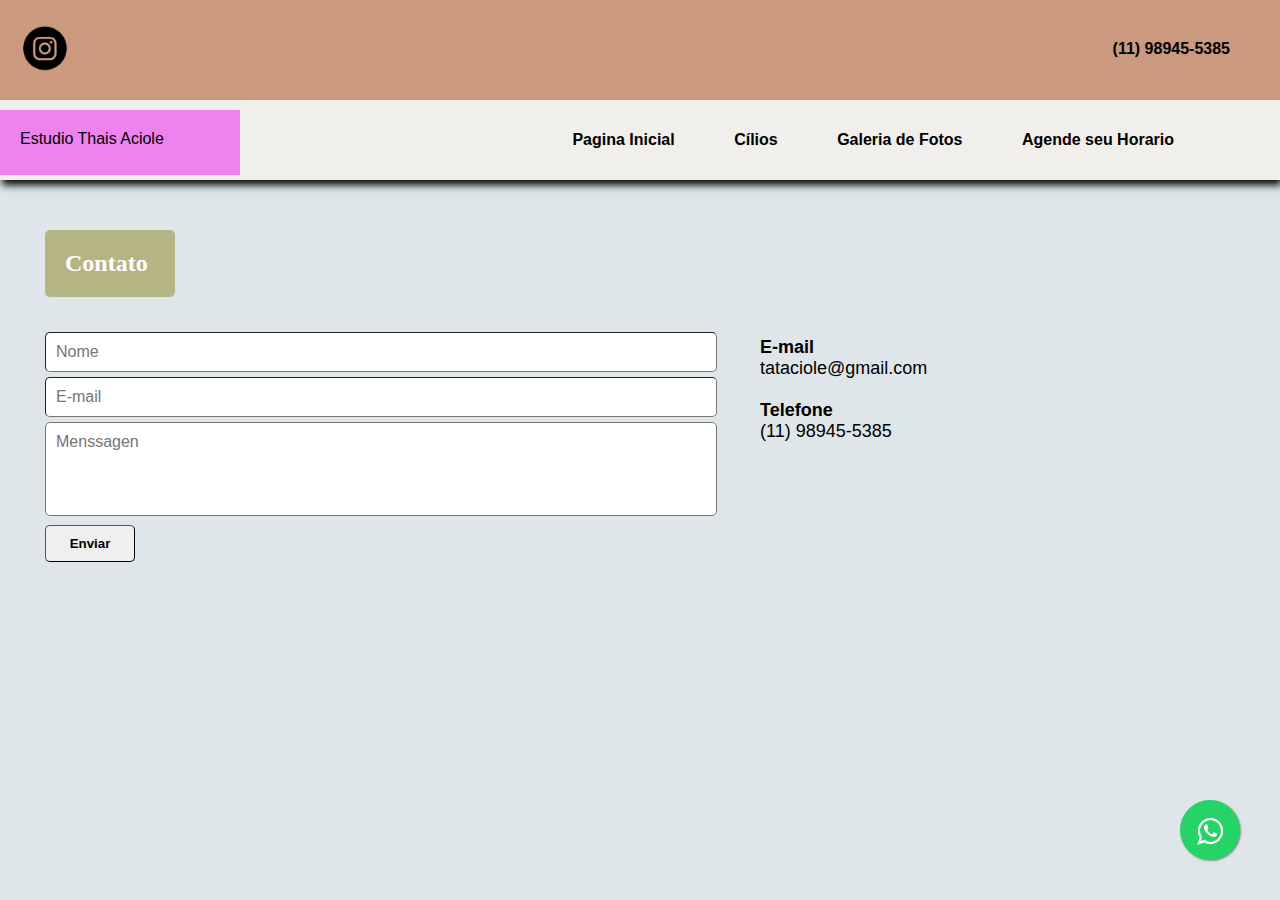
<file: contato.html>
<!DOCTYPE html>
<html lang="pt-br">
<head>
    <meta charset="UTF-8">
    <meta http-equiv="X-UA-Compatible" content="IE=edge">
    <meta name="viewport" content="width=device-width, initial-scale=1.0">
    <link rel="stylesheet" href="style.css">
    <script type="text/javascript" src="scripts.js"></script>
    <link rel="stylesheet" href="styleContato.css">
    <link rel="stylesheet" href="https://cdnjs.cloudflare.com/ajax/libs/font-awesome/4.5.0/css/font-awesome.min.css">
    <title>Contato</title>
</head>
<body>

    <header>
        <div class="header-inicio">
            <a href="https://www.instagram.com/thaisaciole_lashdesigner/" target="_blank"><img src="imagens/instagram.png" alt=""></a>
    
           <span class="tel" >  (11) 98945-5385</span>
        </div>
        <div class="navegacao">
            <p>Estudio Thais Aciole</p>
    
            <nav  id="menu" class="menu">
                <ul>
                    <li><a href="index.html">Pagina Inicial</a></li>
                    <li><a href="">Cílios</a></li>
                    <li><a href="fotos.html">Galeria de Fotos</a></li>
                    <li><a href="contato.html">Agende seu Horario</a></li>
                    <li onclick="abrirMenu()" class="tres-linhas" id="tres-linhas">&#9776</li>
                </ul>
            </nav>
        </div>
    </header>
    


    <h2 class="h2_contato">Contato</h2>

    <div container-contato-flex>
        <div class="div-formulario">
            <form class="formulario" action="https://api.staticforms.xyz/submit" method="POST">
                <input type="hidden" name="accessKey" value="aeec1b99-9f99-47bc-a7d0-149176a58e37">
                <input type="hidden" name="redirectTo" value="https://www.omelete.com.br">

               
                <input class="nome" type="text" name="name" placeholder="Nome">
                
                
                <input class="email" type="email" name="email" placeholder="E-mail">

                
            <textarea class="area-texto" name="message" id="" cols="30" rows="4" placeholder="Menssagen"></textarea>

            <button>Enviar</button>
            
            </form>

            <div class="contato-lateral">
                <p><strong>E-mail</strong></p>
                <p>tataciole@gmail.com</p>
                <br>
                <p><strong>Telefone</strong></p>
                <p>(11) 98945-5385</p>

            </div>
        </div>
    </div>   
    
    <a class="whatsapp-link" href="https://web.WhatsApp.com/send?phone=5511989455385" target="_blank">
        <i class="fa fa-whatsapp"></i>
    </a>
  
</body>
</html>
</file>
<file: style.css>
/* Mobile First*/

*{
    margin: 0;
    padding: 0;
}

a{
    text-decoration: none;
    color: black;
 

}

body{
    background-color: #dfe6e9;
}

.header-inicio{
    background-color: #CB997E;
    height: 100px;
    box-sizing: border-box;
    
}

.header-inicio img{
    width: 50px;
    margin-top: 22px;
    margin-left: 20px;
    
}


.tel{
    float: right;
    margin-top: 40px;
    margin-right: 50px;
    font-weight: bold;
    font-family: 'Candal', sans-serif;
}

.icontel{
    
    margin-right: 80px;
}



header{
    box-shadow: 2px 5px 8px;
  
}
.navegacao{
    width: 100%;
    height: 80px;
    display: inline-block;
    font-family: Arial, Helvetica, sans-serif;
    background-color: #F0EFEB;

  
}

.navegacao p{
    height: 25px;
    padding: 20px;
    margin-top: 10px;
    background-color: violet;
    width: 200px;
    
}

.menu{
    float: right;
    padding: 10px;
    margin-top: -75px;
    
    
}

.menu ul{
    list-style: none;
}

.menu li{
   margin-bottom: 20px;
   display: none;
   padding: 10px;
 
   
}

.menu li:hover{
    background-color: #DDBEA9;
    
}

nav.menu li.tres-linhas{
    display: inline;
    font-size: 30px;
    margin-top: 30px;
    
}

.tres-linhas:hover{
    cursor:pointer;
}

.menujs{
    float: right;
    padding: 20px;  
    background-color: rgb(228, 227, 227);
    position: absolute;
    right: 0px;
    z-index: 1000;
    
   
}

.menujs ul{
    list-style: none;
   
}

.menujs li{
    transition: 1s;
    margin-bottom: 20px;
    text-align: center;
    padding: 10px;
    border-bottom: 1px solid #ccc;
  
}

.menujs li:hover{
    background-color: #DDBEA9;
}





.container{
    background-color:#dfe6e9;
    max-width: 790px;
    margin: auto;
    
}


.banner-inicio div{
    background-image: url("imagens/bannercelular.jpg");
    width: 100%;
    height: 350px;
    margin-top: 20px;
    background-size: cover;
    -webkit-background-size: 100% 100%;
    -moz-background-size: 100% 100%;
    -o-background-size: 100% 100%;
    background-size: 100% 100%;
    
}

.info{
    width: 400px;
    height: 400px;
    margin-top: 50px;
    margin: auto;
    box-sizing: border-box;
    
}

.info h3{
    text-align: left;
    margin-top: 15px;
    font-family: 'Prompt', sans-serif;
    
}

.info p{
    margin-top: 20px;
    text-align: left;
    line-height: 55px;
    font-size: 35px;
    font-family: 'M PLUS Rounded 1c', sans-serif;
    font-weight: bold;
    
}



.foto-thais-div{
    max-width: 420px;
    height: 315px;
    margin: auto;
    margin-top: 50px;
    background-image: url("imagens/fundorosa.png") ;
    background-repeat:repeat;
    box-sizing: border-box;
    text-align: center;
}

.foto-thais{
   width: 240px;
   margin-top: 18px ;
   
    
}

.texto-aplicacao{
    font-family: 'Candal', sans-serif;
    color: rgb(148, 123, 238);
    text-align: center;
    margin: 25px;
}

.metodo-div{
    margin: auto;
    box-sizing: border-box;
    margin-bottom: 20px;
    width: 100%;
    height: 250px;
   
}

.metodo-texto{
    margin-top: 50px; 
}

.metodo-div p{
    max-width: 680px;
    margin: auto;
    margin-top: 30px;
    padding: 15px;
    font-family: Arial, Helvetica, sans-serif;
    line-height: 30px;
    text-align: center;
    color: rgb(73, 71, 71);
    font-weight: bold;
   
}

.recomendacao{
    max-width: 500px;
    margin: auto;
    padding: 10px;
    text-align: center;
    font-size: 27px;
    font-weight: bold;
    font-family: 'Candal', sans-serif;
}  

.primeiro-grid{
    display: grid;
    grid-column-gap: 50px;
    grid-template-columns: 400px;
    width: 500px;
    margin: auto;
    background-image: url("imagens/fundo3.jpg");


}

.primeiro-bloco{
    margin: auto;
    display: flex;
    width:500px;
    flex-direction: column;
}

.primeiro-grid div{
    margin: auto;
    width: 350px;
    height: 350px;
   
}

.primeiro-grid div.txt1{
    margin: auto;
    width: 350px;
    height: 280px;
   
}

#btFechar{
    position: absolute;
    top: 35px;
    right: 25px;
    color: white;
    border: 1px solid white;
    padding: 05px;
    font-size: 20px;
    font-weight: bold;
    cursor: pointer;
    transition: all 1s;
}


.img1{
    height: 280px;
    margin-top: 50px;
    background-image: url("imagens/volume_light.png");
    background-size: cover;
    -webkit-background-size: 100% 100%;
    -moz-background-size: 100% 100%;
    -o-background-size: 100% 100%;
    background-size: 100% 100%;
}

.img2{
    height: 280px;
    margin-top: 50px;
    background-image: url("imagens/russo.png");
    background-size: cover;
    -webkit-background-size: 100% 100%;
    -moz-background-size: 100% 100%;
    -o-background-size: 100% 100%;
    background-size: 100% 100%;
}

.img3{
    height: 280px;
    margin-top: 50px;
    background-image: url("imagens/classico-rosto.png");
    background-size: cover;
    -webkit-background-size: 100% 100%;
    -moz-background-size: 100% 100%;
    -o-background-size: 100% 100%;
    background-size: 100% 100%;
}

.img4{
    height: 280px;
    margin-top: 50px;
    background-image: url("imagens/volume-brasileiro.png");
    background-size: cover;
    -webkit-background-size: 100% 100%;
    -moz-background-size: 100% 100%;
    -o-background-size: 100% 100%;
    background-size: 100% 100%;
}



.txt1{
    
    height: 250px;
    font-size: 18px;
    margin-bottom: 50px;
}

.paragrafo1{
    margin-top: 25px;
}

.paragrafo2{
    height: 50px;
}

.whatsapp-link{
    position: fixed;
    width: 60px;
    height: 60px;
    bottom: 40px;
    right: 40px;
    background-color: #25d366;
    color: white;
    border-radius: 50px;
    text-align: center;
    font-size: 30px;
    box-shadow: 1px 1px 2px #888;
    z-index: 1000;

}

.fa-whatsapp{
    margin-top: 16px;
}

footer{
    text-align: center;
    color: white;
    font-weight: bold;
    height: 100px;
    box-sizing: border-box;
    padding: 15px;
    background-color: #CB997E;
    width: 100% !important;
}

.footer1{
    margin-top: 5px;
}

.assinatura{
    font-size: 13px;
    color: black;
}


/*############################ Inicio Responsividade ############################################*/

@media (min-width: 768px) {
	.nome-estudio{
        width: 270px;
    }

    .menu{
        width: 50px;
        
    }

    .foto-thais-div{
        max-width: 520px;
        height: 415px;
        margin-top: 50px;
    }

    .foto-thais{
        width: 300px;
        margin-top: 28px ;
    }

     .container{
        max-width: 920px;

    }

    .texto-aplicacao{
        font-size: 30px;
    }

    .recomendacao{
        max-width: 650px;
      
    } 

    h3{
        margin-top: 20px;
    }

    .primeiro-grid{
        display: grid;
        grid-column-gap: 5px;
        grid-template-columns: 364px 364px;
        width: 733px;
        margin: auto;
        text-align: center;
    
    }
    
    .primeiro-bloco{
        display: flex;
        width:360px;
        flex-direction: column;
    }
    
    .primeiro-grid div.txt1{
        margin: auto;
        width: 350px;
        height: 280px;
    }

    .txt1{
    
        height: 260px;
        font-size: 18px;
        margin-bottom: 20px;
    }
    
    .paragrafo1{
        margin-top: 25px;
    }
    
    .paragrafo2{
        height: 10px;
    }

}

/* Monitor Tubão */
@media (min-width: 992px) {

    .nome-estudio{
        width: 150px;
    }

    .menu{
        padding: 1px;
        text-align: end;
        width: auto;
       
    }
    
    .menu ul{
        list-style: none;
        display: inline-block;
        padding: 10px;
        margin-top: 10px;
        margin-right: 50px;
        
        
    }
    
    .menu li{
       margin-bottom: 10px;
       display: inline-block;
       margin-right: 35px;
       font-family: Arial, Helvetica, sans-serif;
       font-weight: bold;
    }
    
    nav.menu li.tres-linhas{
        display: none;
       
    }

 


    .container{
        max-width: 992px;
        margin: auto;
        
    }

    .foto-thais-div{
        box-sizing: border-box;
        float: right;
        width: 650px;
        margin-top: 50px;
        margin-right: 20px;
        background-image: url("imagens/fundorosa.png") ;
        background-repeat:repeat;
        
        text-align: center;
    }

    .foto-thais{
        width: 300px;
        margin-top: 28px ;
    }

    .banner-info{
        background-color: #dfe6e9;
        max-width: 1070px;
        height: 600px;
        margin: auto;
        padding: 30px;
        box-sizing: border-box;
    }

    .info{
        max-width: 350px;
        height: 400px;
        margin-top: 50px;
        float: left;
        
    }

    .info p{
        margin-top: 20px;
        text-align: left;
        line-height: 55px;
        font-size: 35px;
        font-family: 'M PLUS Rounded 1c', sans-serif;
        font-weight: bold;
        
    }

    .info h3{
        text-align: left;
        font-family: 'Prompt', sans-serif;
        
    }

    .banner-inicio div{
        width: 100%;
        height: 300px;
        background: url("imagens/bannerrosto.png");
        background-size: cover;
        margin-top: 20px;
        -webkit-background-size: 100% 100%;
        -moz-background-size: 100% 100%;
        -o-background-size: 100% 100%;
        background-size: 100% 100%;
    }

    .recomendacao{
        max-width: 850px;
      
    }  

   /*########### grid ###############*/

   .primeiro-grid{
    display: grid;
    grid-column-gap: 45px;
    grid-template-columns: 283px 283px 283px;
    width: 990px;
    margin: auto;
    text-align: center;

}

.primeiro-bloco{
    display: flex;
    width:250px;
    flex-direction: column;
}

.primeiro-grid div{
    width: 300px;
    height: 300px;
}

.primeiro-grid div.txt1{
    margin: auto;
    width: 300px;
    height: 300px;
   
}

.txt1{

    height: 240px;
    font-size: 18px;
    margin-bottom: 50px;
}

.paragrafo1{
    margin-top: 25px;
}

.paragrafo2{
    height: 10px;
}




/* Desktop tela normal de computador */
@media (min-width: 1200px) {

    .container{
        max-width: 1200px;
        margin: auto;
        
    }


    
    .header-inicio img{
        width: 50px;
        margin-top: 22px;
        margin-left: 20px;
        max-width: 1900px;
        
    }

    .banner-info{
        background-color: #dfe6e9;
        max-width: 1170px;
        height: 600px;
        margin: auto;
        padding: 10px;
        box-sizing: border-box;
    }

    .info{
        margin-left: 50px;
    
    }

    /* ################# grid #####################*/

   

    .primeiro-grid{
        grid-template-columns: 254px 254px 254px 254px;
        width: 1172px;
        background-image: url("imagens/fundo3.jpg");
    }
    
    
    .primeiro-grid div{
        width: 270px;
    }
    
    .primeiro-grid div.txt1{
        width: 270px;
    }

}

/* SmartTV */
@media (min-width: 1900px) {

    header{
        max-width: 1900px;
        margin: auto;
    }

    .container{
        max-width: 1350px;
        margin: auto; 
    }

    .banner-info{
        background-color: #dfe6e9;
        max-width: 1170px;
        height: 600px;
        margin: auto;
        padding: 10px;
        box-sizing: border-box;
    }

    .banner{
        max-width: 1200px;
    }

    .info{
        margin-left: 50px;
    
    }

    .metodo-texto{
        margin-top: 50px; 
    }
    
    .metodo-div p{
        max-width: 1200px;
        margin: auto;
        margin-top: 30px;
        padding: 15px;
        font-family: Arial, Helvetica, sans-serif;
        line-height: 30px;
        text-align: center;
        color: rgb(170, 162, 162);
        font-weight: bold;
        font-size: 25px;
    }

    /* ################# grid #####################*/

    .primeiro-grid{
       
        display: grid;
        grid-column-gap: 45px;
        grid-template-columns: 283px 283px 283px 283px 283px;
        width: 1650px;
        align-items: center;
        text-align: center;
        
    }
    
    .primeiro-bloco{
        display: flex;
        width:250px;
        flex-direction: column;
    }
    
    .primeiro-grid div{
        width: 300px;
        height: 300px;
    }
    
    .primeiro-grid div.txt1{
        margin: auto;
        width: 300px;
        height: 300px;
    }
    
    .txt1{
        height: 240px;
        font-size: 18px;
        margin-bottom: 50px;
    }
    
    .paragrafo1{
        margin-top: 25px;
    }
    
    .paragrafo2{
        height: 10px;
    }


    

   


    
}}
</file>
<file: styleContato.css>
body{
    background-color: #dfe6e9;
}

.imgtel{
    width: 15px;
    height: 15px;
    background-color: red;

}
.formulario{
    overflow: auto;
    max-width: 710px;
    margin: auto;
    padding: 35px;
    overflow: hidden;
}

.h2_contato{
    padding: 20px;
    background-color: #B5B484;
    max-width:710px;
    border-radius: 05px;
    color: white;
    margin: 50px 0 0px 0px;

}

input,textarea{
    width: 100%;
    padding: 10px;
    margin-bottom: 5px;
    margin-left: -10px;
    font-size: 12pt;
    resize: none;/* para o ext area não ser editavel no tamanho*/
    border-radius: 5px;
    border-width: 1px;
    font-family: Arial, Helvetica, sans-serif;

}

input:focus,textarea:focus{
   outline: 1px;
   border-color: rgb(128, 128, 248);
}

button{
    width: 90px;
    padding: 10px;
    border-radius: 5px;
    font-weight: bold;
    border-width: 1px;
    margin-left: -10px;
}

button:hover{
    color: white;
    transition: 1s ease;
    background-color: rgb(123, 121, 230);
    

}

.div-formulario{
    max-width: 600px;
    
    
}

.contato-lateral{
    width: 200px;
    margin:10px;
    font-family: Arial, Helvetica, sans-serif;
    font-size: 18px;
}

.container-contato-flex{
    max-width: 900px;

}

footer{
    margin-bottom: 0;
}




/*############### Resposividade ####################*/


/* Mobile Modernão */
@media (min-width: 576px) {
	.h2_contato{
        padding: 20px;
        background-color: #B5B484;
        width:90px;
        border-radius: 05px;
        color: white;
        margin: 50px 0 0px 25px;
    
    }
}

/* No celular de lado ou em um tablet */
@media (min-width: 768px) {


    .div-formulario{
        max-width: 780px;
        margin-bottom: 20px;
        
    }

    .contato-lateral{
        float: right;
        width: 180px;
        margin-top: -260px;
        margin-right: 40px;
        font-family: Arial, Helvetica, sans-serif;
        font-size: 18px;
       
    }

    .formulario{
        width: 450px;
        margin-left: 0;
    }

    .email,.nome,.area-texto{
        width: 450px;
    }

    .divfooter{
        height: 100%;
        width: 100%;
    }

   footer{
       margin-bottom: 0;
   }

  
    
	
}

/* Monitor Tubão */
@media (min-width: 992px) {

    
.h2_contato{
    padding: 20px;
    background-color: #B5B484;
    width:90px;
    border-radius: 05px;
    color: white;
    margin: 50px 0 0px 45px;

}

    
    .div-formulario{
        max-width: 980px;
        
    }

    .formulario{
        width: 670px;
        margin-left: 20px;
    }

    .email,.nome,.area-texto{
        width: 650px;
    }


}

/* Desktop tela normal de computador */
@media (min-width: 1200px) {

}

/* SmartTV */
@media (min-width: 1920px) {
}
</file>
